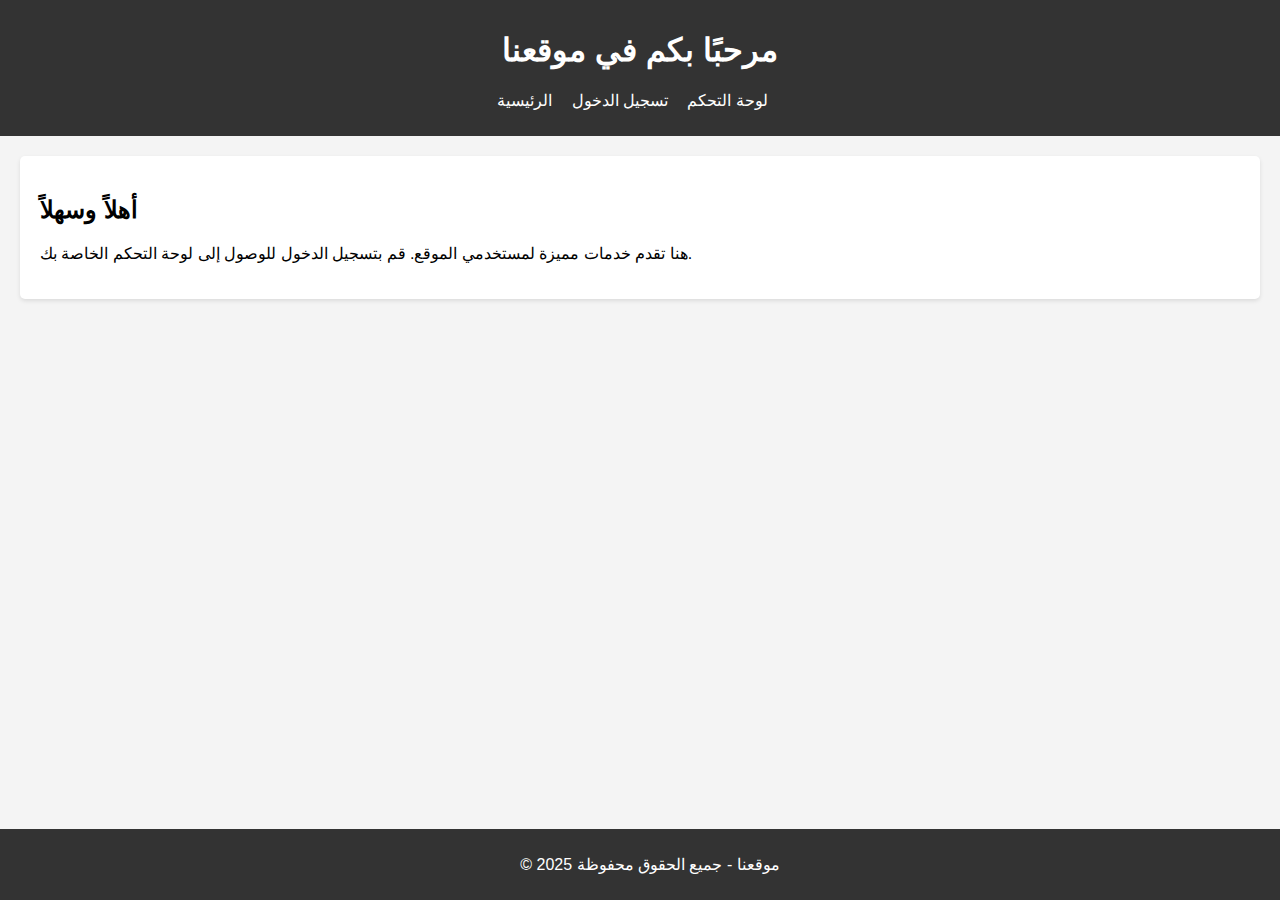
<file: index.html>
<!DOCTYPE html>
<html lang="ar">
<head>
    <meta charset="UTF-8">
    <meta name="viewport" content="width=device-width, initial-scale=1.0">
    <title>موقعنا</title>
    <link rel="stylesheet" href="styles.css">
</head>
<body>
    <header>
        <h1>مرحبًا بكم في موقعنا</h1>
        <nav>
            <ul>
                <li><a href="index.html">الرئيسية</a></li>
                <li><a href="login.html">تسجيل الدخول</a></li>
                <li><a href="dashboard.html">لوحة التحكم</a></li>
            </ul>
        </nav>
    </header>

    <section>
        <h2>أهلاً وسهلاً</h2>
        <p>هنا تقدم خدمات مميزة لمستخدمي الموقع. قم بتسجيل الدخول للوصول إلى لوحة التحكم الخاصة بك.</p>
    </section>

    <footer>
        <p>&copy; 2025 موقعنا - جميع الحقوق محفوظة</p>
    </footer>
</body>
</html>
</file>
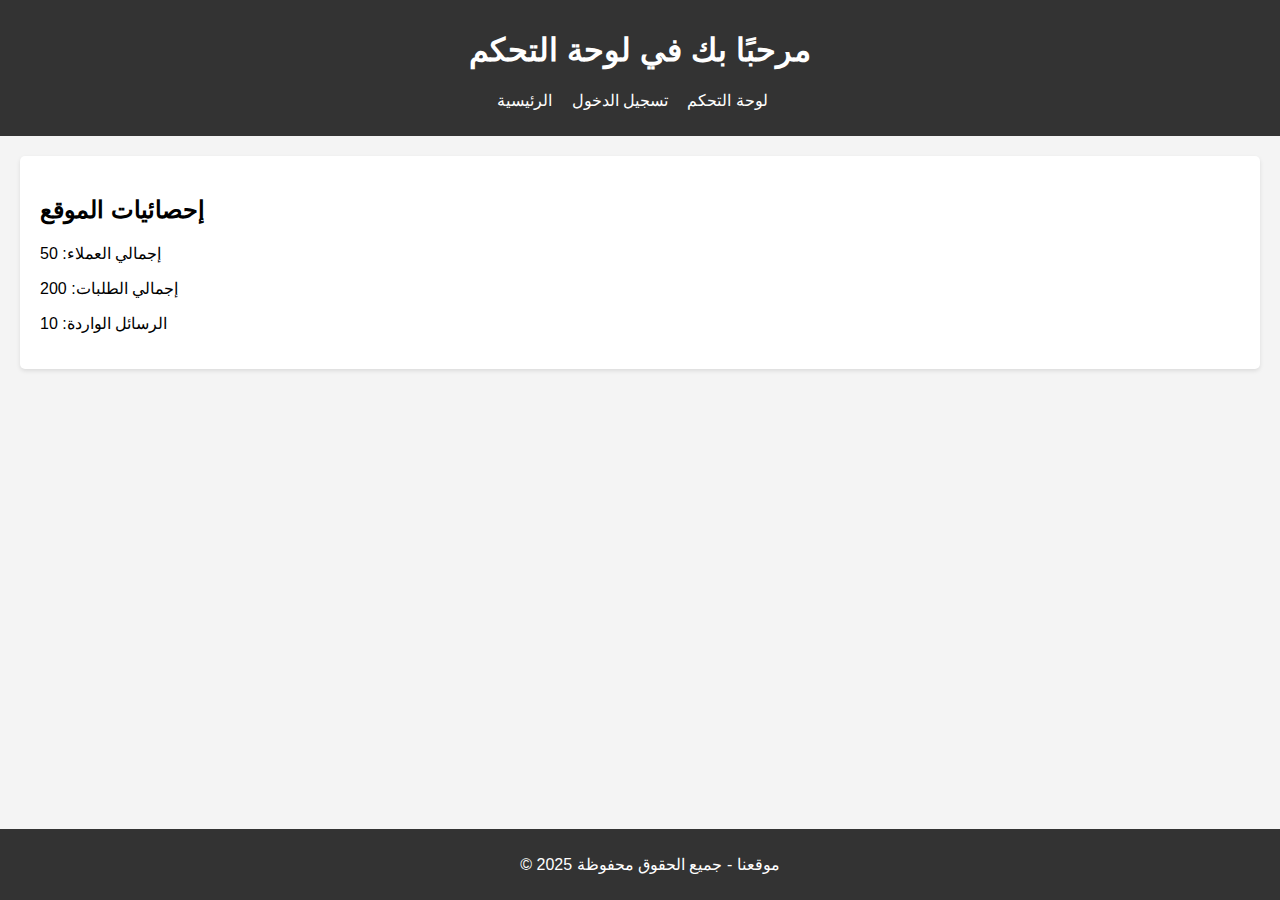
<file: dashboard.htm>
<!DOCTYPE html>
<html lang="ar">
<head>
    <meta charset="UTF-8">
    <meta name="viewport" content="width=device-width, initial-scale=1.0">
    <title>لوحة التحكم</title>
    <link rel="stylesheet" href="styles.css">
</head>
<body>
    <header>
        <h1>مرحبًا بك في لوحة التحكم</h1>
        <nav>
            <ul>
                <li><a href="index.html">الرئيسية</a></li>
                <li><a href="login.html">تسجيل الدخول</a></li>
                <li><a href="dashboard.html">لوحة التحكم</a></li>
            </ul>
        </nav>
    </header>

    <section>
        <h2>إحصائيات الموقع</h2>
        <div class="stats">
            <p>إجمالي العملاء: 50</p>
            <p>إجمالي الطلبات: 200</p>
            <p>الرسائل الواردة: 10</p>
        </div>
    </section>

    <footer>
        <p>&copy; 2025 موقعنا - جميع الحقوق محفوظة</p>
    </footer>
</body>
</html>
</file>
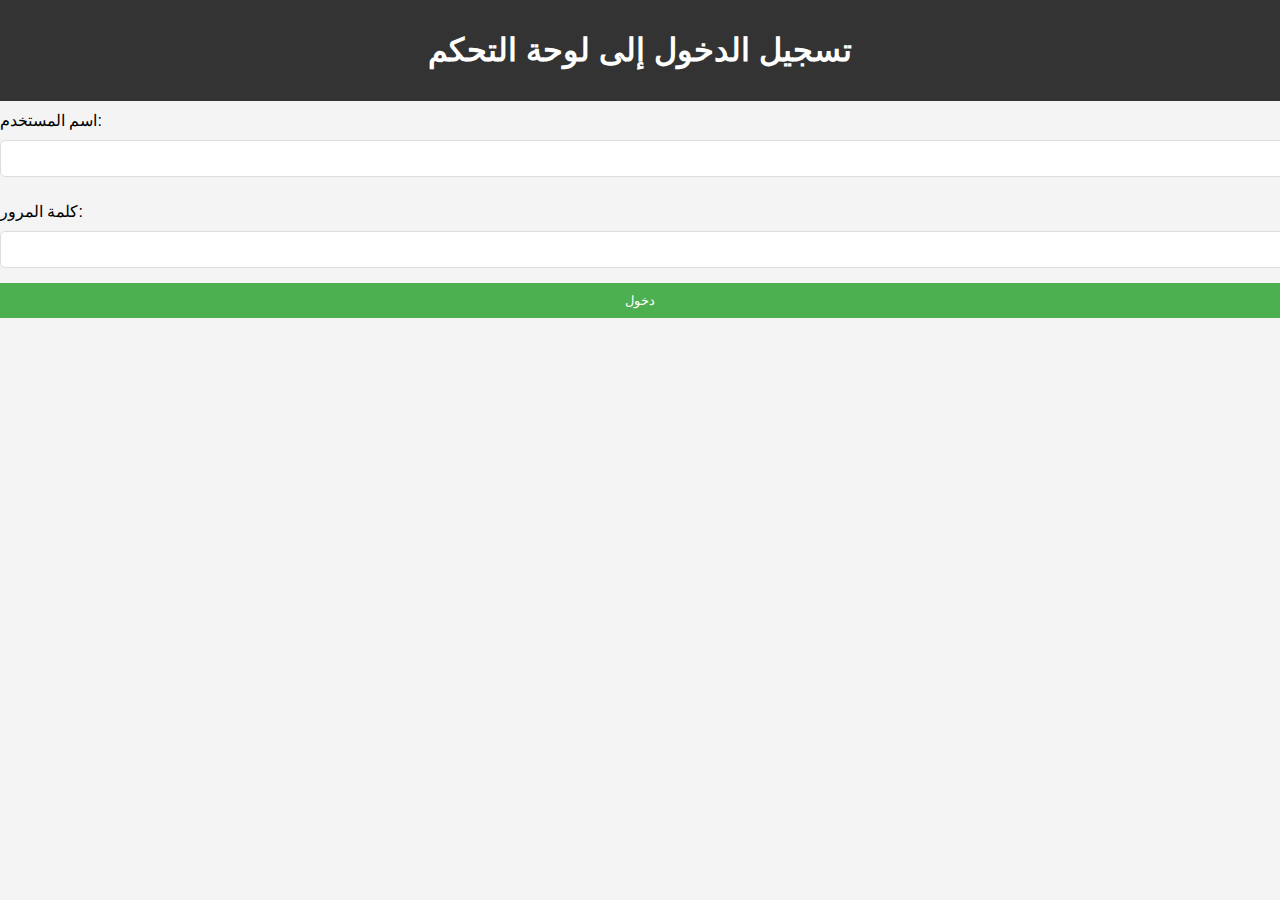
<file: login.html>
<!DOCTYPE html>
<html lang="ar">
<head>
    <meta charset="UTF-8">
    <meta name="viewport" content="width=device-width, initial-scale=1.0">
    <title>تسجيل الدخول</title>
    <link rel="stylesheet" href="styles.css">
</head>
<body>
    <header>
        <h1>تسجيل الدخول إلى لوحة التحكم</h1>
    </header>

    <main>
        <form action="dashboard.html" method="POST">
            <label for="username">اسم المستخدم:</label>
            <input type="text" id="username" 1="username" required>

            <label for="password">كلمة المرور:</label>
            <input type="password" id="password" 1="password" required>

            <button type="submit">دخول</button>
        </form>
    </main>
</body>
</html>
</file>
<file: styles.css>
body {
    font-family: Arial, sans-serif;
    background-color: #f4f4f4;
    margin: 0;
    padding: 0;
}

header {
    background-color: #333;
    color: white;
    padding: 10px;
    text-align: center;
}

header nav ul {
    list-style-type: none;
    padding: 0;
}

header nav ul li {
    display: inline;
    margin-right: 15px;
}

header nav ul li a {
    color: white;
    text-decoration: none;
}

footer {
    background-color: #333;
    color: white;
    padding: 10px;
    text-align: center;
    position: fixed;
    bottom: 0;
    width: 100%;
}

section {
    padding: 20px;
    margin: 20px;
    background-color: white;
    border-radius: 5px;
    box-shadow: 0 2px 4px rgba(0, 0, 0, 0.1);
}

form label {
    display: block;
    margin: 10px 0;
}

form input {
    width: 100%;
    padding: 10px;
    margin-bottom: 15px;
    border: 1px solid #ddd;
    border-radius: 5px;
}

form button {
    background-color: #4CAF50;
    color: white;
    padding: 10px 20px;
    border: none;
    cursor: pointer;
    width: 100%;
}

form button:hover {
    background-color: #45a049;
}
</file>
